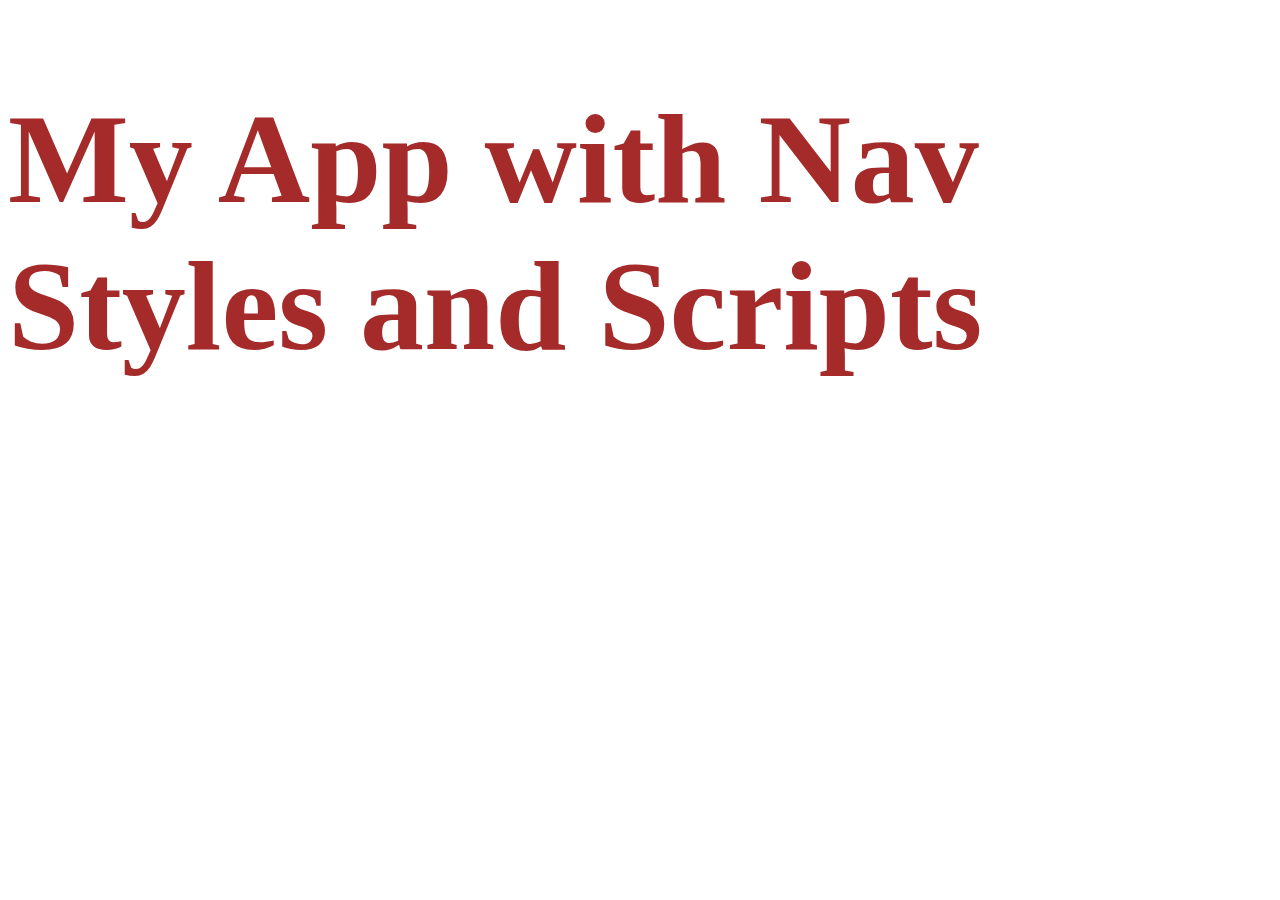
<file: index.html>
<!DOCTYPE html>
<html lang="en">
<head>
    <meta charset="UTF-8">
    <meta name="viewport" content="width=device-width, initial-scale=1.0">
    <meta http-equiv="X-UA-Compatible" content="ie=edge">
    <link rel="stylesheet" href="headers.css">
    <link rel="stylesheet" href="nav.css">
    <title>Document</title>
</head>
<body>
    <h1>My App with Nav Styles and Scripts</h1>    
    <script src="app.js"></script>
</body>
</html>
</file>
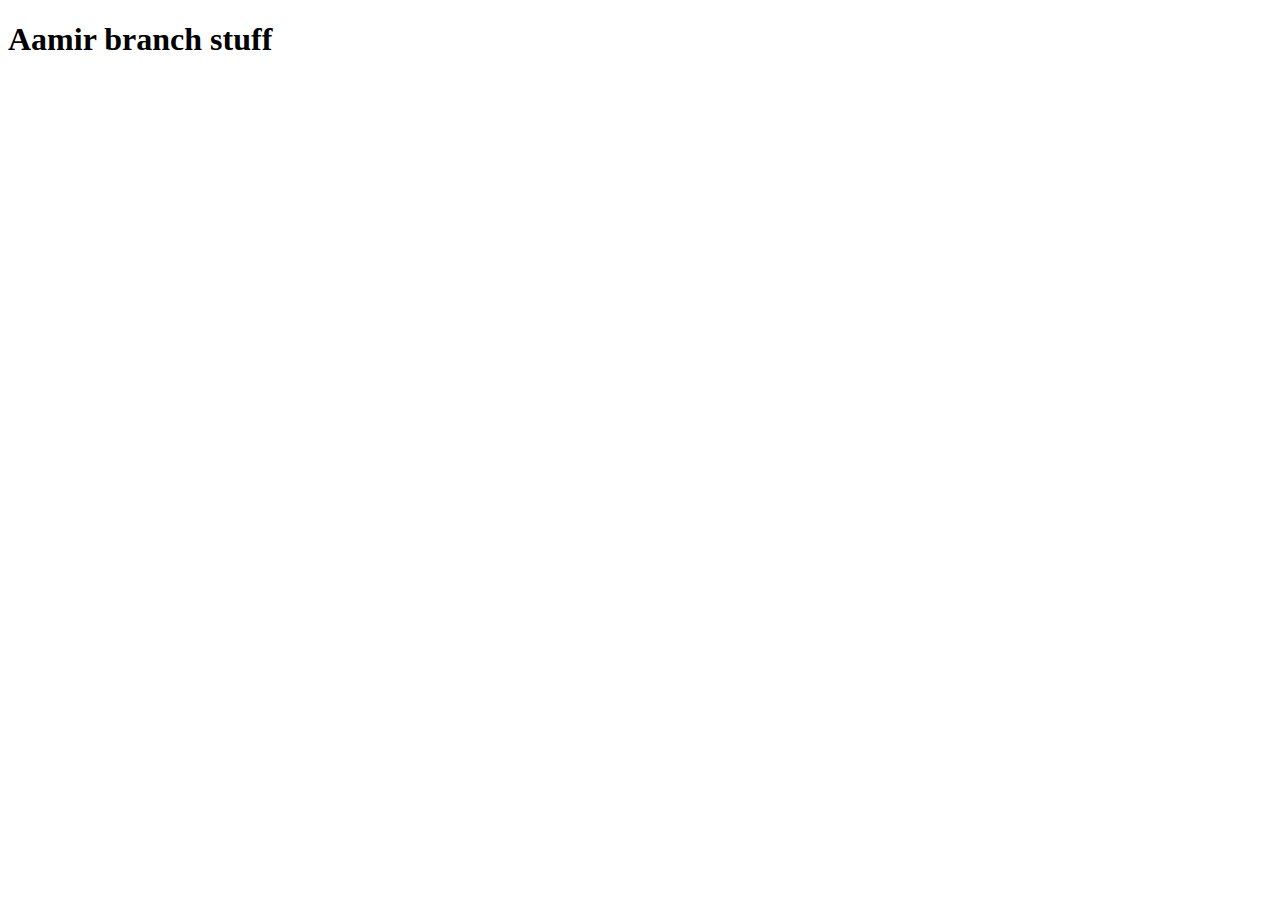
<file: index2.html>
<!DOCTYPE html>
<html lang="en">
<head>
    <meta charset="UTF-8">
    <meta name="viewport" content="width=device-width, initial-scale=1.0">
    <meta http-equiv="X-UA-Compatible" content="ie=edge">    
    <title>Document</title>
</head>
<body>
    <h1>Aamir branch stuff</h1>    
    
</body>
</html>
</file>
<file: headers.css>
h1 {
    color: brown;
    font-size: 8em;
}
</file>
<file: nav.css>
ul {
    list-style-type: none;
}
</file>
